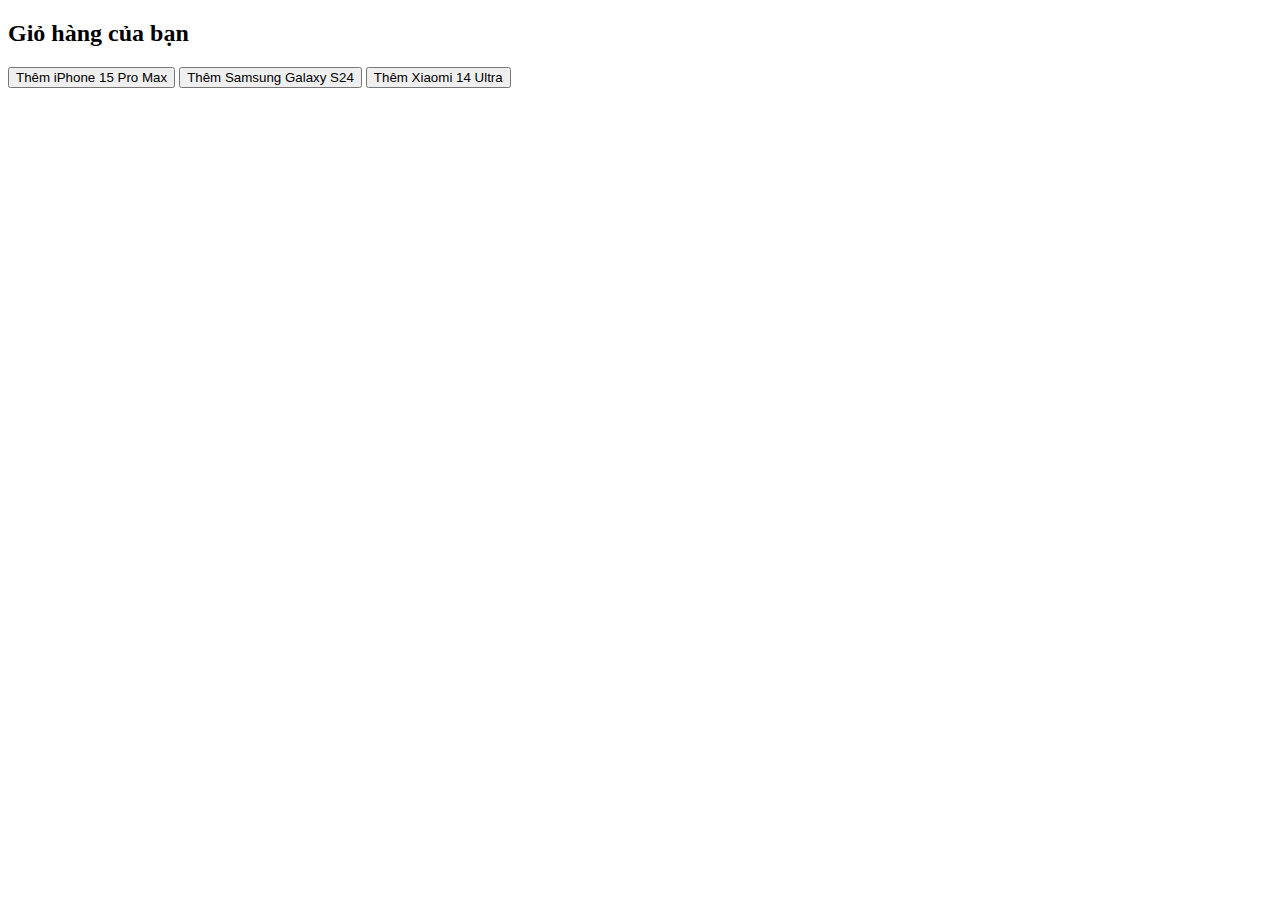
<file: phone-shop/cart.html>
<!DOCTYPE html>
<html>
<head>
  <meta charset="UTF-8" />
  <title>Giỏ hàng</title>
</head>
<body>
  <h2>Giỏ hàng của bạn</h2>
  <button onclick="addToCart('iPhone 15 Pro Max')">Thêm iPhone 15 Pro Max</button>
  <button onclick="addToCart('Samsung Galaxy S24')">Thêm Samsung Galaxy S24</button>
  <button onclick="addToCart('Xiaomi 14 Ultra')">Thêm Xiaomi 14 Ultra</button>
  <ul id="cartList"></ul>
  <script src="script.js"></script>
</body>
</html>
</file>
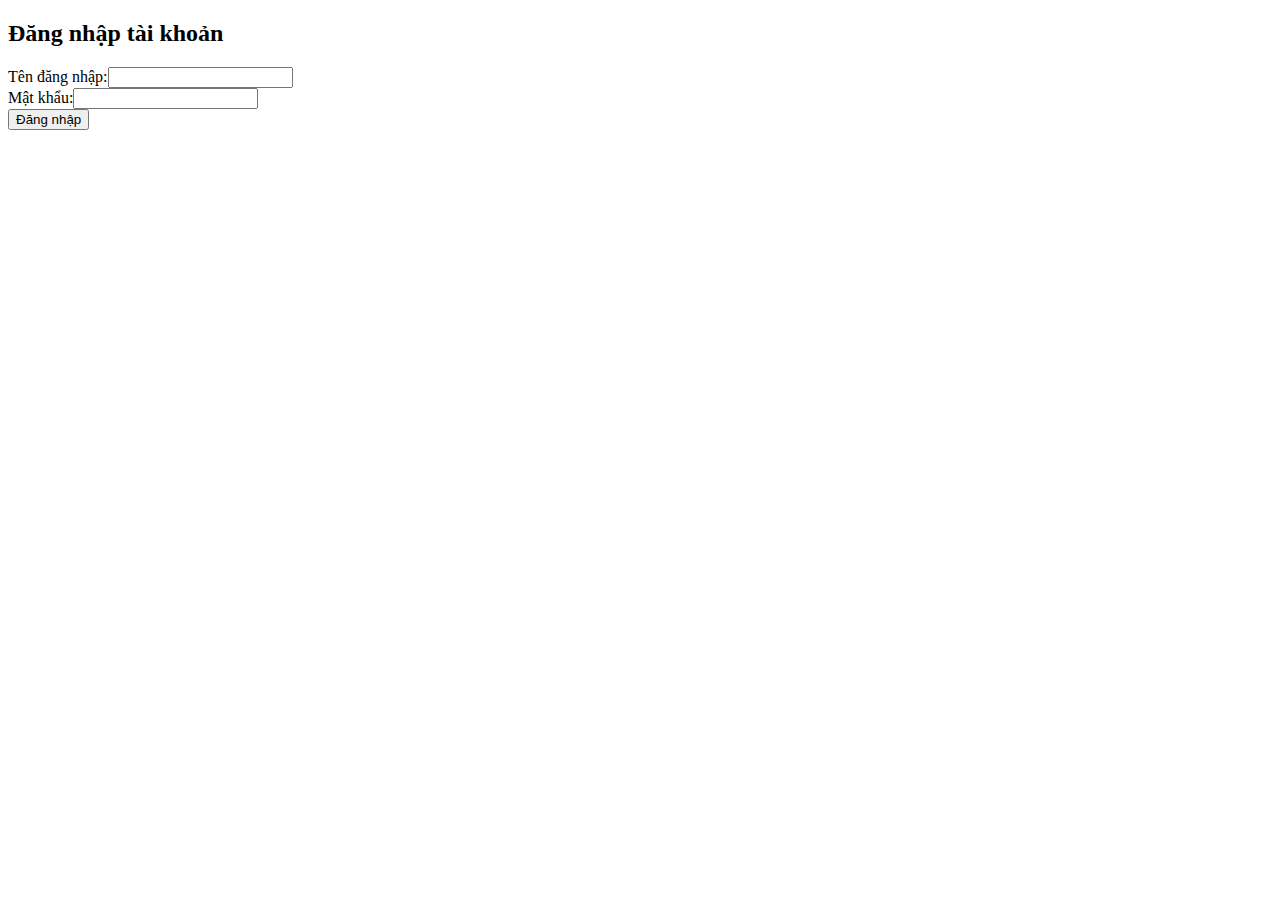
<file: phone-shop/login.html>
<!DOCTYPE html>
<html>
<head>
  <meta charset="UTF-8" />
  <title>Đăng Nhập</title>
</head>
<body>
  <h2>Đăng nhập tài khoản</h2>
  <form id="loginForm">
    <label>Tên đăng nhập:</label><input type="text" id="username" /><br/>
    <label>Mật khẩu:</label><input type="password" id="password" /><br/>
    <button type="submit">Đăng nhập</button>
  </form>
  <script src="script.js"></script>
</body>
</html>
</file>
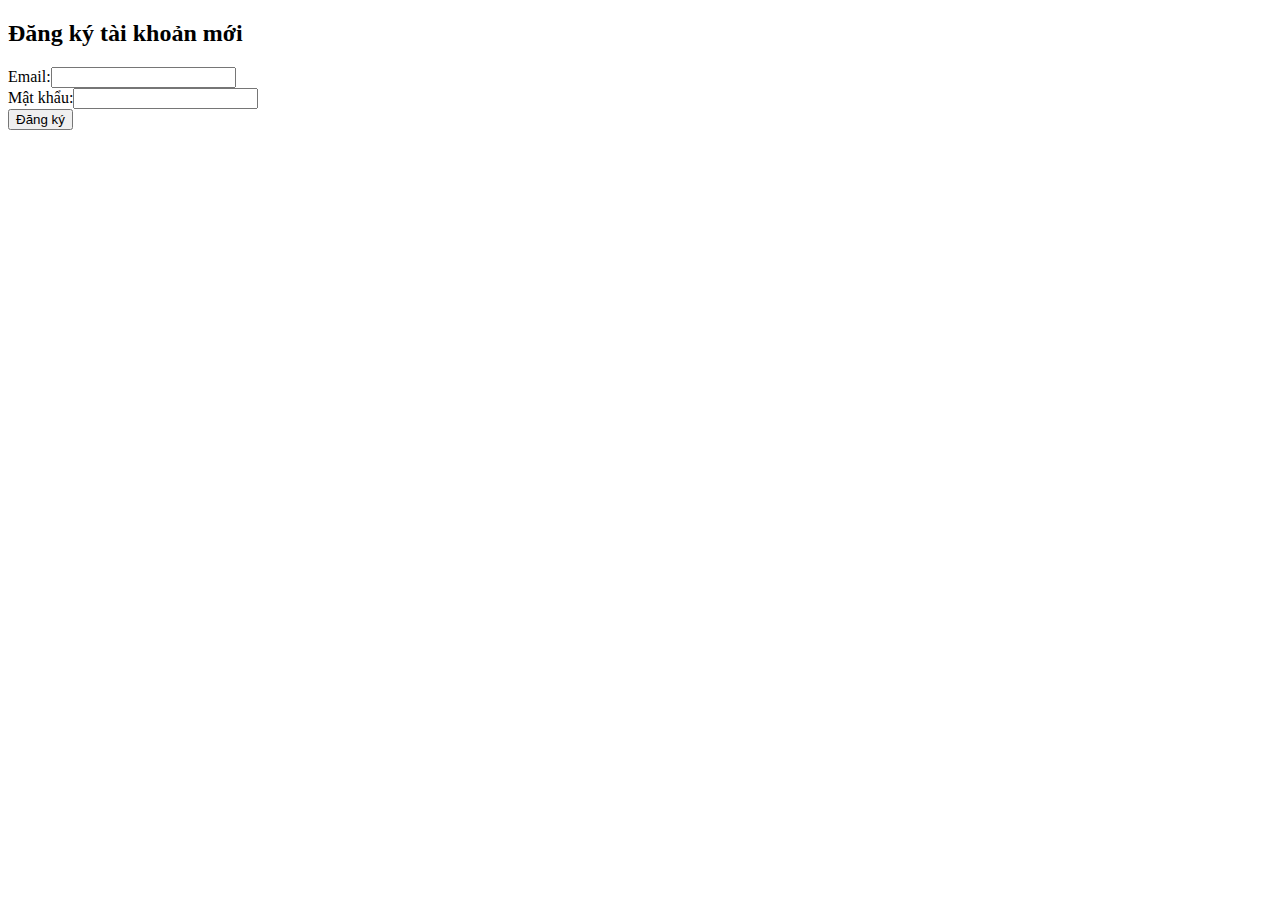
<file: phone-shop/register.html>
<!DOCTYPE html>
<html>
<head>
  <meta charset="UTF-8" />
  <title>Đăng Ký</title>
</head>
<body>
  <h2>Đăng ký tài khoản mới</h2>
  <form id="registerForm">
    <label>Email:</label><input type="email" id="email" /><br/>
    <label>Mật khẩu:</label><input type="password" id="regPassword" /><br/>
    <button type="submit">Đăng ký</button>
  </form>
  <script src="script.js"></script>
</body>
</html>
</file>
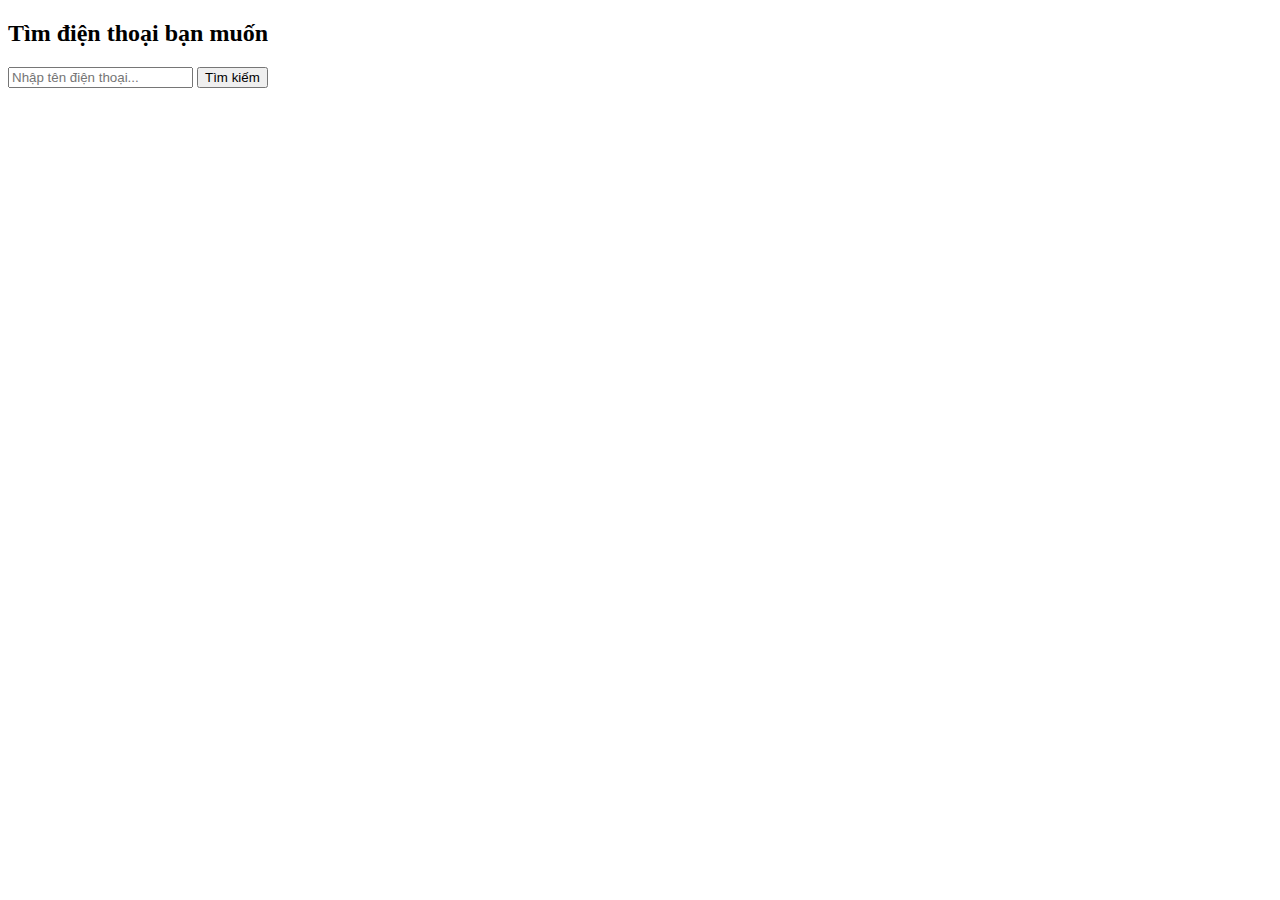
<file: phone-shop/search.html>
<!DOCTYPE html>
<html>
<head>
  <meta charset="UTF-8" />
  <title>Tìm kiếm điện thoại</title>
</head>
<body>
  <h2>Tìm điện thoại bạn muốn</h2>
  <input type="text" id="searchInput" placeholder="Nhập tên điện thoại..." />
  <button onclick="searchProduct()">Tìm kiếm</button>
  <p id="searchResult"></p>
  <script src="script.js"></script>
</body>
</html>
</file>
